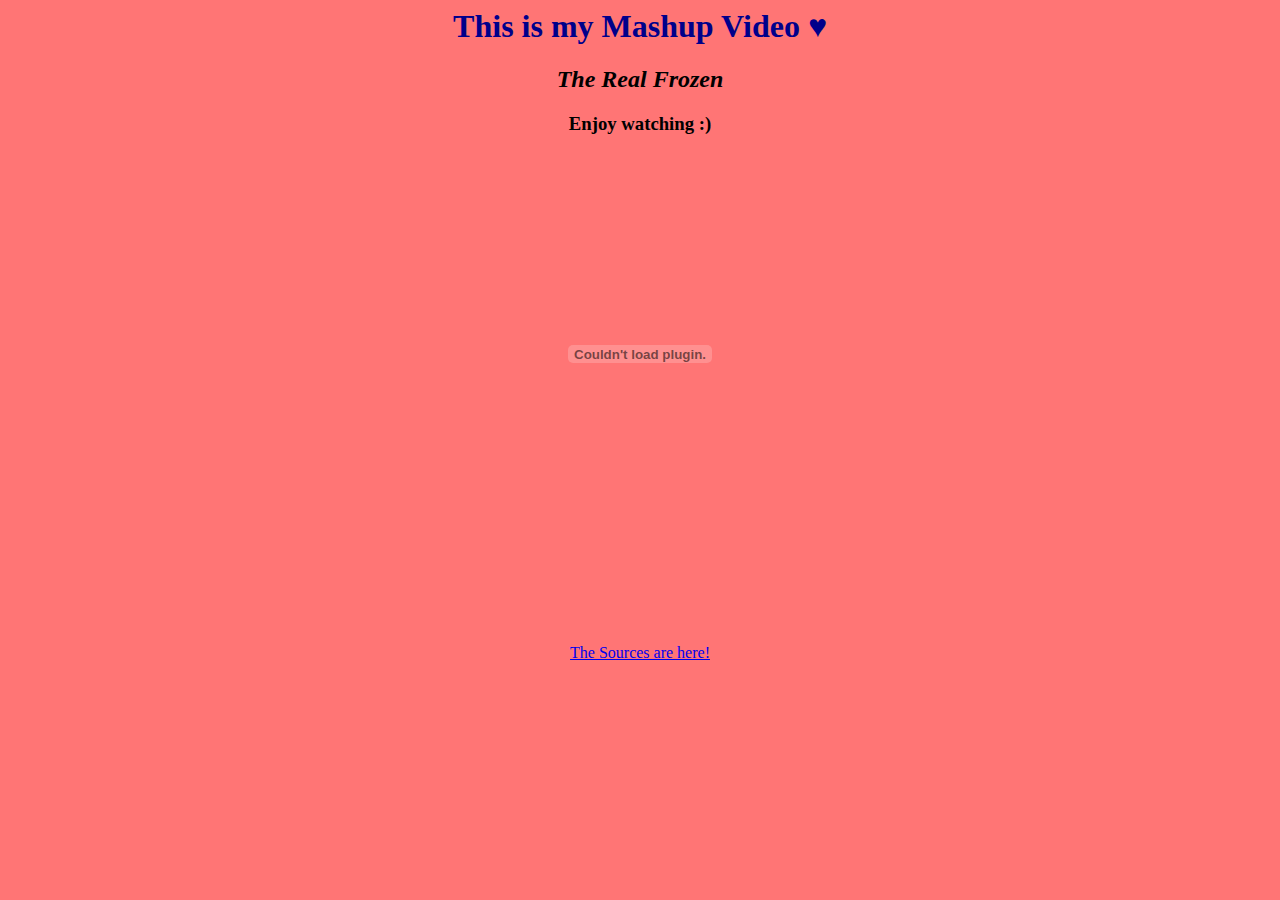
<file: mashup.html>
<html>
	<head>
		<title>The Real Frozen</title>
		<style type="text/css">
body {
	background-color:#FF7575;
	background-image:url('http://www.solidbackgrounds.com/images/three/1920x1200/1920x1200-pink-pink-lace-pink-orange-three-color-background.jpg');
	background-attachment: fixed;
	background-position:top center;
	background-repeat:;
        }
h1
{
color:Darkblue;
text-align:center;
}
</style>
	</head>
	<body>
					<center><h1><b>This is my Mashup Video &hearts;</b></h1>
					<center><p><h2><i>The Real Frozen</i></h2></p>
					<center><p><h3>Enjoy watching :) </h3></p>

<embed src="http://player.youku.com/player.php/sid/XNzEwMDA2ODM2/v.swf" allowFullScreen="true" quality="high" width="480" height="400" align="middle" allowScriptAccess="always" type="application/x-shockwave-flash"></embed>
<br></br>
<br></br>
<br></br>
<a href="sources.html">The Sources are here!</a>
</body>
</head>
</html>
</file>
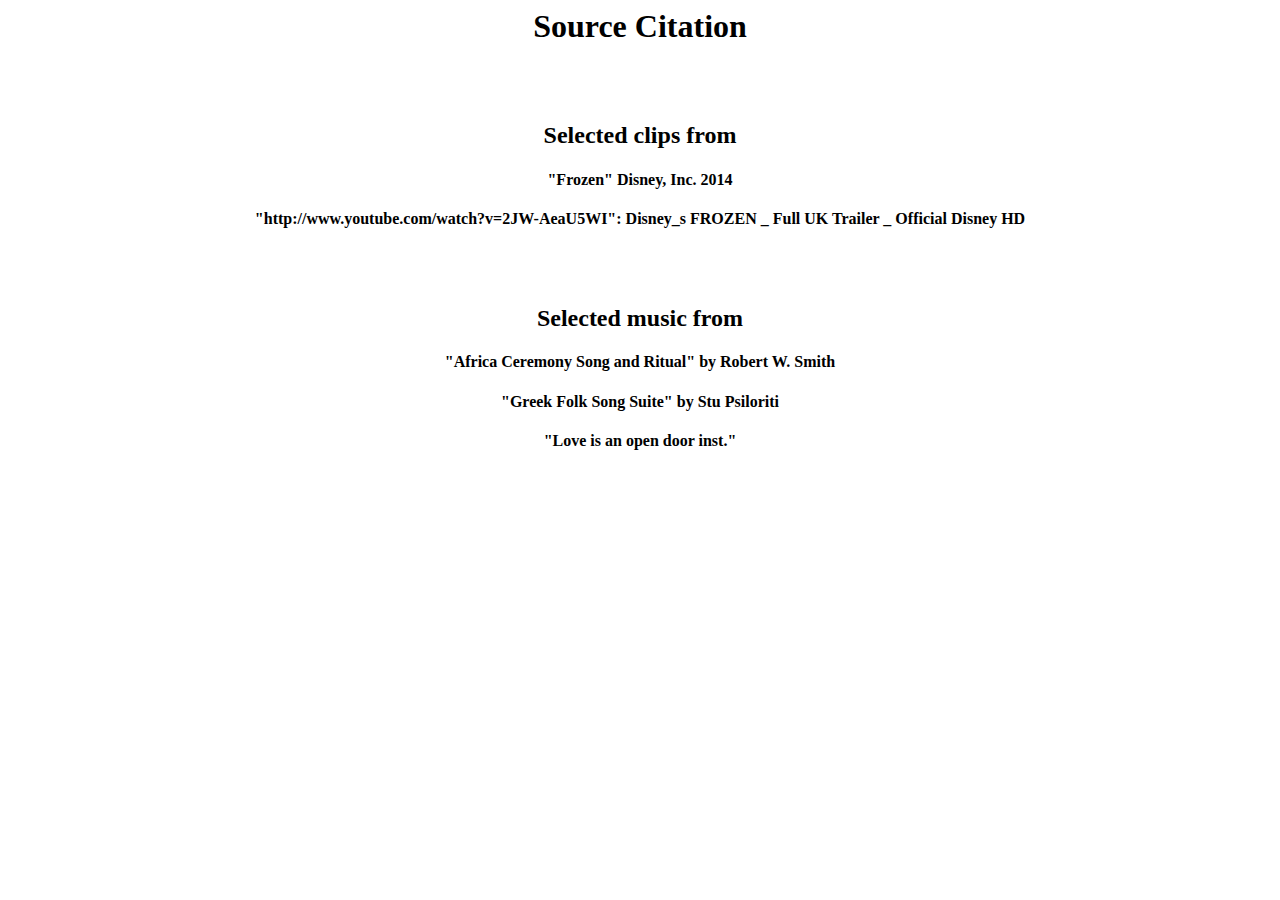
<file: sources.html>
<html>
	<head>
		<body>
		<style>
body {
	background-color:FFFFFF;
	background-image:url('http://2.bp.blogspot.com/-D7cAozJEi3Q/Tj_eYhs2oPI/AAAAAAAANq0/dfcRtnAUr-g/s1600/1abackwoodwildrose.jpg');
	background-attachment: fixed;
	background-position:top center;
	background-repeat:repeat;
        }
		</style>
					<center><p><h1><b><font face=HUFace132>Source Citation</b></h1></p></center>
					<br></br>
					<center><p><h2>Selected clips from</h2></p>
					<center><p><h4>"Frozen" Disney, Inc. 2014</h4></p>
					<center><p><h4>"http://www.youtube.com/watch?v=2JW-AeaU5WI": 
							Disney_s FROZEN _ Full UK Trailer _ Official Disney HD</h4></p>
							<br></br>
					<center><p><h2>Selected music from</h2></p>
					<center><p><h4>"Africa Ceremony Song and Ritual"
								by Robert W. Smith</h4></p>
					<center><p><h4>"Greek Folk Song Suite"
								by Stu Psiloriti</h4></p>
					<center><p><h4>"Love is an open door inst."</h4></p>
		
				
		</body>
	</head>
</html>
</file>
